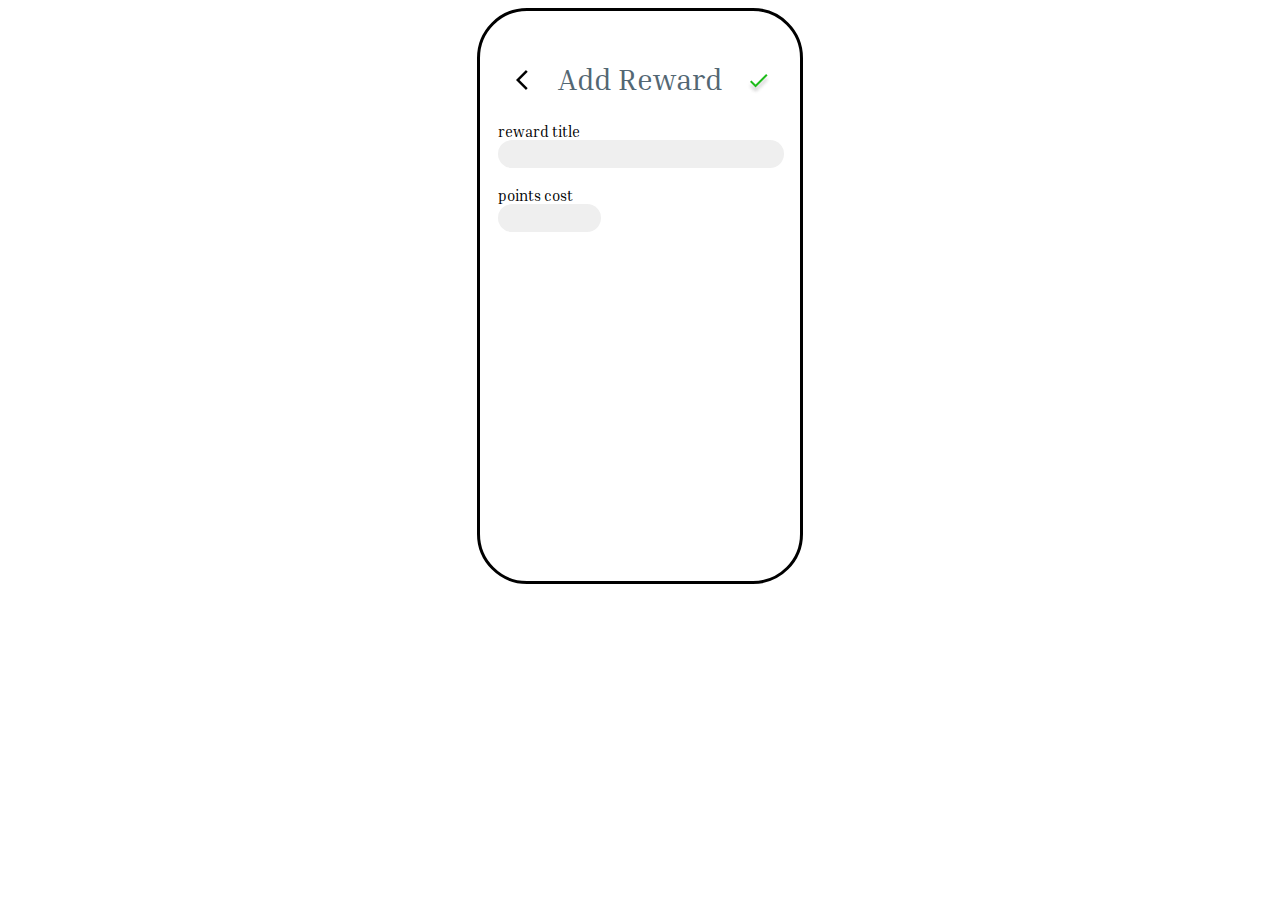
<file: add_reward.html>
<!DOCTYPE html>
<html>
<head>
    <link rel="stylesheet" href="styles.css">
    <link rel="stylesheet" href="phone.css">
    <link rel="stylesheet" href="add_task.css">
</head>

<body>
    
<div class=phone>
    <h2>Add Reward</h2>
    
    <button onclick="location.href='parent_tasks.html'" class=back><img src="images/back.png"></button> 
    <button onClick = "submit()" class=submit><img src="images/checkmark.png"></button> 

    <div class = "addTask">
        <form>
            <label for="name">reward title</label><br>
            <input type="text" id="name" name="name" ><br><br>

            <label for="points">points cost</label><br>
            <input type="number" id="points" name="points" ><br><br>
        </form>

    </div>
</div>
</body>
</html>
<script src="classes.js"></script>
<script>


    console.log("Here i iam")
    let username = window.localStorage.getItem("parent_username");

    function submit() {
        let n = document.getElementById("name").value;
        let p = document.getElementById("points").value;

        let tasks = JSON.parse(window.localStorage.getItem("rewards"));
        console.log(tasks);

        if(tasks == null) {
            tasks = [];
        }

                console.log("added reward");
                const task = new Reward(n, p);
                tasks.push(task);

        window.localStorage.setItem("rewards", JSON.stringify(tasks));
        window.location.href = "rewards.html";
    }
</script>
</file>
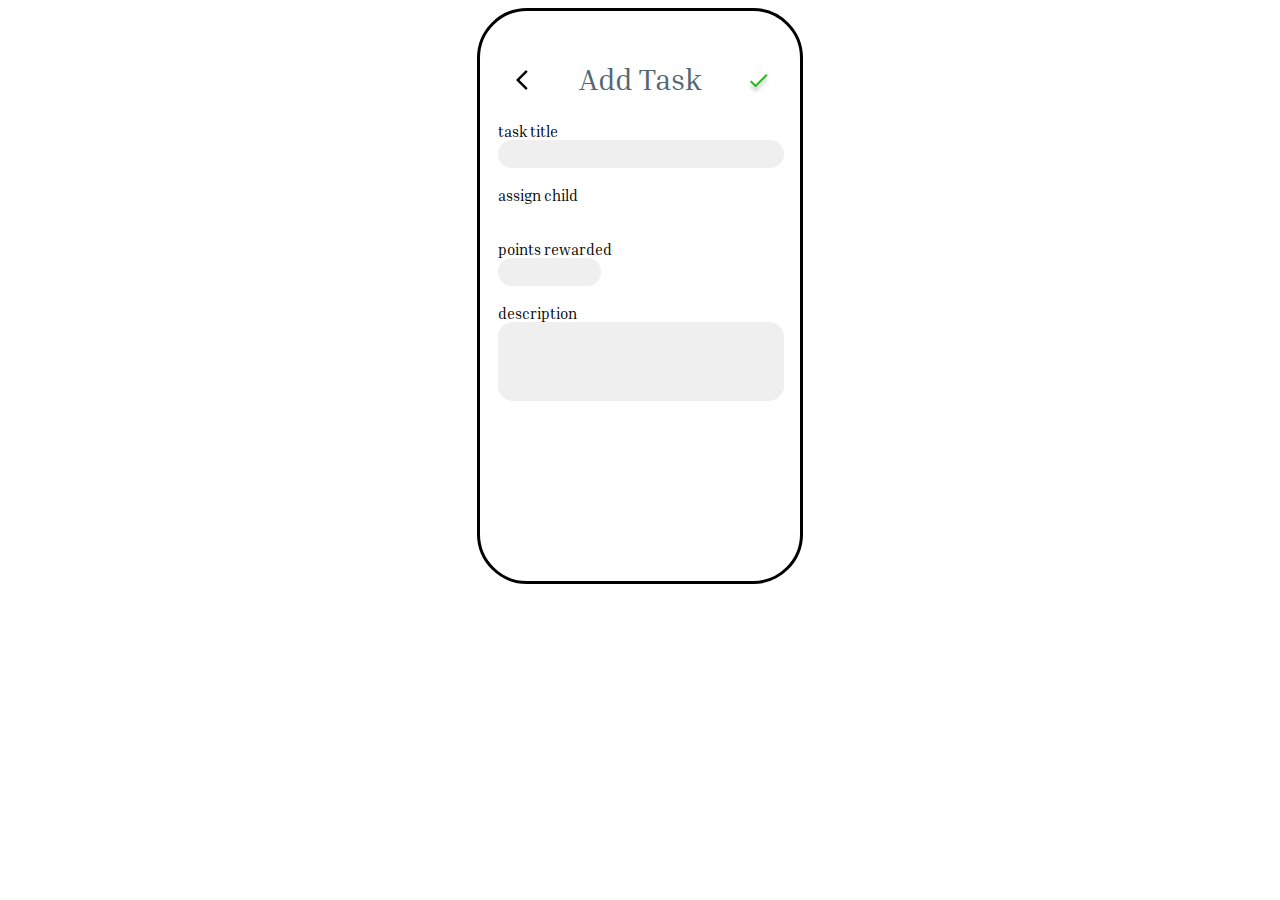
<file: add_task.html>
<!DOCTYPE html>
<html>
<head>
    <link rel="stylesheet" href="styles.css">
    <link rel="stylesheet" href="phone.css">
    <link rel="stylesheet" href="add_task.css">
</head>

<body onload = "welcome()">
    
<div class=phone>
    <h2>Add Task</h2>
    
    <button onclick="location.href='parent_tasks.html'" class=back><img src="images/back.png"></button> 
    <button onClick = "submit()" class=submit><img src="images/checkmark.png"></button> 

    <div class = "addTask">
        <form>
            <label for="name">task title</label><br>
            <input type="text" id="name" name="name" ><br><br>

            <div id=children>
                <label>assign child</label><br><br>
            </div><br>

            <label for="points">points rewarded</label><br>
            <input type="number" id="points" name="points" ><br><br>

            <label for="description">description</label><br>
            <input type="text" id="description" name="description" ><br><br>
            </select>
        </form>

    </div>
</div>
</body>
</html>
<script src="classes.js"></script>
<script>

    let username = window.localStorage.getItem("parent_username");

    function welcome() {
        var y = document.getElementById("children");
        let children = JSON.parse(window.localStorage.getItem("children"));
        if(children != null)
        {
            let length = children.length;
            for(let i=0; i< length; i++)
            {
                child = children[i];

                var label = document.createElement("label");
                label.classList.add("child")

                var opt = document.createElement("input");
                opt.setAttribute("type", "checkbox");
                opt.name = child.username;
                opt.classList.add("child-box");
                label.appendChild(opt);

                var pic = document.createElement("img");
                pic.classList.add("account")
                label.appendChild(pic);
                
                var br = document.createElement("br");
                label.appendChild(br);
                
                var name = document.createElement("span");
                name.innerHTML = child.username
                name.classList.add("name")
                label.appendChild(name);

                y.appendChild(label);
            }
        }
    }

    function submit() {
        let n = document.getElementById("name").value;
        let d = document.getElementById("description").value;
        let p = document.getElementById("points").value;

        let tasks = JSON.parse(window.localStorage.getItem("tasks"));
                console.log("here");

        if(tasks == null) {
            tasks = [];
        }

        let children = Array.from(document.getElementsByClassName("child-box") );
        children.forEach(function(v) {
            if (v.checked && n != "" && p != "") {
                console.log("added child");
                console.log(n, d, p, v.name)
                var task = {
                    name: n,
                    description: d,
                    points: p,
                    child: v.name,
                    pending: false
                }
                tasks.push(task);
            }
        } );

        window.localStorage.setItem("tasks", JSON.stringify(tasks));
        window.location.href = "parent_tasks.html";
    }
</script>
</file>
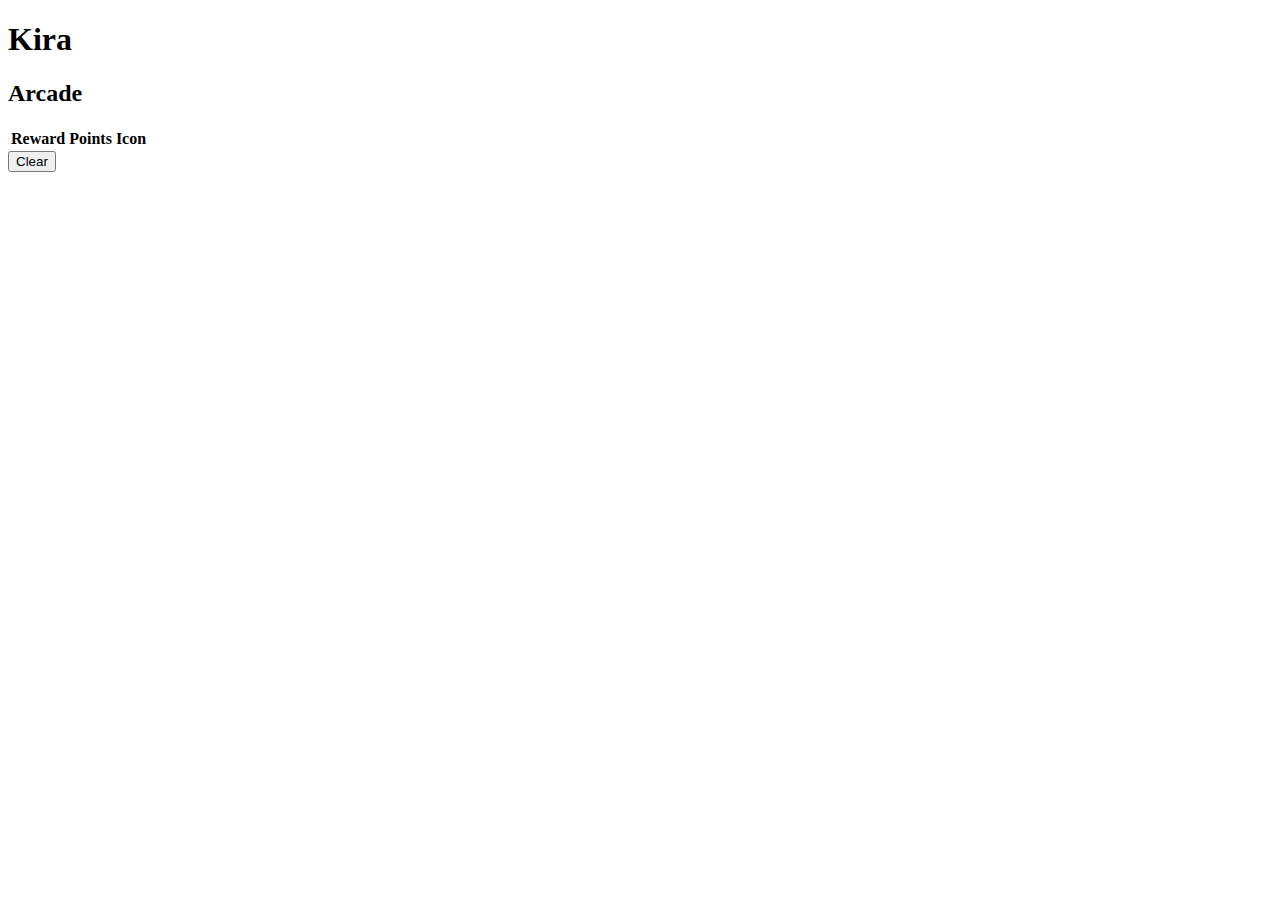
<file: arcade_child.html>
<!DOCTYPE html>
<html>
<body onload = "welcome()">

<h1>Kira</h1>
<div>
    <h2 id = "total_points"></h2>
    <dialog id = "buy_alert" close>
        <p id = "buy_text"></p>
        <button id = "yes" onclick="takeOutPoints()">Okay</button>
        <button id = "no" onclick="dontBuy()">Cancel</button>
    </dialog>
    <div>
        <h2>Arcade</h2>
        <table>
            <thead>
                <tr>
                    <th>Reward</th>
                    <th>Points</th>
                    <th>Icon</th>
                    <th> </th>
                  </tr>
            </thead>
            <tbody id="arcade_body">
            </tbody>
          </table>
    </div>
    <div>
        <button onclick="clearStorage()">Clear</button>
    </div>
    
</div>

</body>
</html>

<script>
    var total_points=0;
    let child_name = window.localStorage.getItem("current_child");
    function welcome() {
        let children = JSON.parse(window.localStorage.getItem("children"));
        let rewards = JSON.parse(window.localStorage.getItem("rewards"));
        let tasks = JSON.parse(window.localStorage.getItem("tasks"));
        console.log(children);
        for(let i=0; i<children.length; i++)
        {
            if(child_name == children[i].username)
            {
                total_points = 200; //Number(children[i].points);
            }
        }
        console.log(total_points);
        document.getElementById("total_points").innerHTML = "You have " + total_points + " Points!";
        let length = rewards.length;
        console.log(rewards);
        const table = document.getElementById("arcade_body");
        for(let i=0; i<length; i++)
        {
            let item = rewards[i];
            let row = table.insertRow();
            let name = row.insertCell(0);
            name.innerHTML = item.name;
            let points = row.insertCell(1);
            points.innerHTML = item.points;
            let icon = row.insertCell(2);
            icon.innerHTML = item.icon;
            let buy = row.insertCell(3);
            var buybutton = document.createElement('button');
            buybutton.onclick = "buyReward()";
            buybutton.innerText = "Buy";
            buybutton.addEventListener("click", buyReward, item);
            buy.appendChild(buybutton);
        }
    }

    function buyReward(item)
    {
        document.getElementById("yes").disable = false;
        let reward_val = Number(item.path[2].childNodes[1].innerHTML);
        document.getElementById("yes").value = reward_val;
        let dialog = document.getElementById("buy_alert");
        dialog.show();
        let buy_text = document.getElementById("buy_text");
        buy_text.innerHTML = "You are about to spend " + String(reward_val) + " points. Are you sure?";
    }

    function takeOutPoints()
    {
       let points = Number(document.getElementById("yes").value);
       console.log(points);
       if(total_points < points)
       {
            let buy_text = document.getElementById("buy_text");
            buy_text.innerHTML = "You do not have enough points to buy this reward."
            document.getElementById("yes").disable = true;
       }
       else
       {
           total_points-=points;
           let children = JSON.parse(window.localStorage.getItem("children"));
           for(let i=0; i<children.length; i++)
            {
                if(child_name == children[i].username)
                {
                    children[i].points = total_points;
                }
            }
            window.localStorage.setItem("children", JSON.stringify(children));
            document.getElementById("total_points").innerHTML = "You have " + total_points + " Points!";
            let dialog = document.getElementById("buy_alert");
            dialog.close();

       }
       

    }

    function dontBuy()
    {
        let dialog = document.getElementById("buy_alert");
        dialog.close();
    }

</script>
</file>
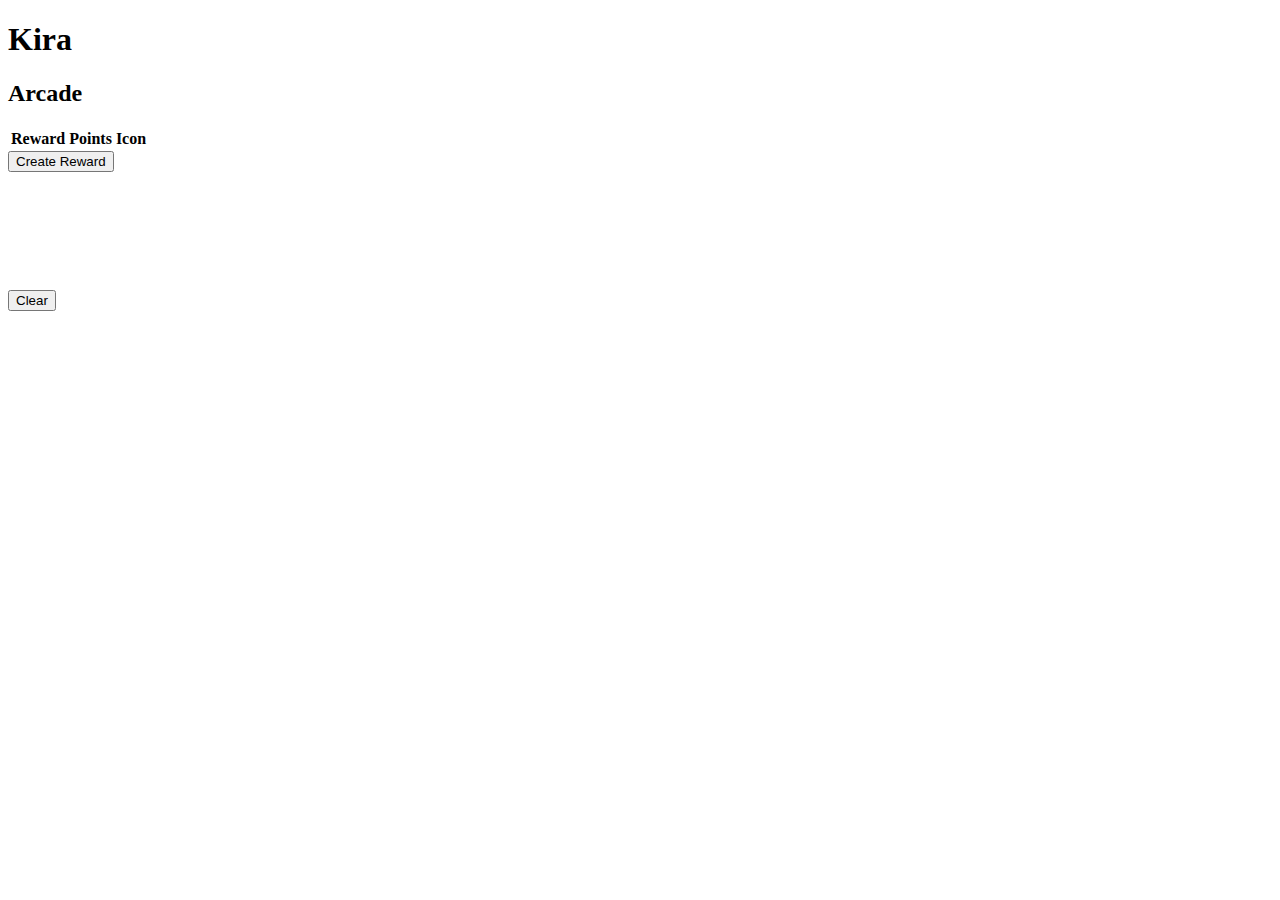
<file: arcade_parent.html>
<!DOCTYPE html>
<html>
<style>
    div.addReward{
        visibility: hidden;
    }
</style>
<body onload = "welcome()">
<style>
    div.addTask{
        visibility: hidden;
    }
    div.addSched{
        visibility: hidden;
    }
</style>
<h1>Kira</h1>
<div>
    <div>
        <h2>Arcade</h2>
        <table>
            <thead>
                <tr>
                    <th>Reward</th>
                    <th>Points</th>
                    <th>Icon</th>
                  </tr>
            </thead>
            <tbody id="arcade_body">
            </tbody>
          </table>
    </div>
    <div>
        <button onClick= "createNewReward()">Create Reward</button>
    </div>
    <div class = "addReward">
        <form action="/action_page.php">
            <label for="name">Name:</label><br>
            <input type="text" id="name" name="name" ><br>
            <label for="points">Points:</label><br>
            <input type="number" id="points" name="points" ><br>
            <label for="icon">Pick an icon:</label>
            <select name="icon" id="icon">
                <option value="fodd">Food</option>
                <option value="trip">Trip</option>
                <option value="game">Game</option>
                <option value="gift">Gift</option>
            </select>
          </form>
          <button onClick = "submitNewReward()">Submit</button> 
    
    </div>
    <div>
        <button onclick="clearStorage()">Clear</button>
    </div>
    
</div>

</body>
</html>

<script>
    class Reward{
        constructor(n, p, i) {
            this.name = n;
            this.points = p;
            this.icon = i;
        }
    }

    function welcome() {
        const table = document.getElementById("arcade_body");
        let rewards = JSON.parse(window.localStorage.getItem("rewards"));
        if(rewards != null)
        {
            let length = rewards.length;
            for(let i=0; i< length; i++)
            {
                let reward = rewards[i];
                let row = table.insertRow();
                let name = row.insertCell(0);
                name.innerHTML = reward.name;
                let points = row.insertCell(1);
                points.innerHTML = reward.points;
                let icon = row.insertCell(2);
                icon.innerHTML = reward.icon;
            }
        }
    }
    function createNewReward() {
        document.getElementsByClassName("addReward")[0].style.visibility = "visible";
    }

    function submitNewReward() {
        let n = document.getElementById("name").value;
        let p = document.getElementById("points").value;
        let i = document.getElementById("icon").value;
        const t = new Reward(n,p,i);
        let all_rewards = JSON.parse(window.localStorage.getItem("rewards"));
        if(all_rewards == null){
            all_rewards = []
            let new_length = all_rewards.push(t);
        }
        else {
            let new_length = all_rewards.push(t);
        }
        window.localStorage.setItem("rewards", JSON.stringify(all_rewards));
        const table = document.getElementById("arcade_body");
        let row = table.insertRow();
        let name = row.insertCell(0);
        name.innerHTML = n;
        let points = row.insertCell(1);
        points.innerHTML = p;
        let icon = row.insertCell(2);
        icon.innerHTML = i;
        document.getElementsByClassName("addReward")[0].style.visibility = "hidden";
    }
</script>
</file>
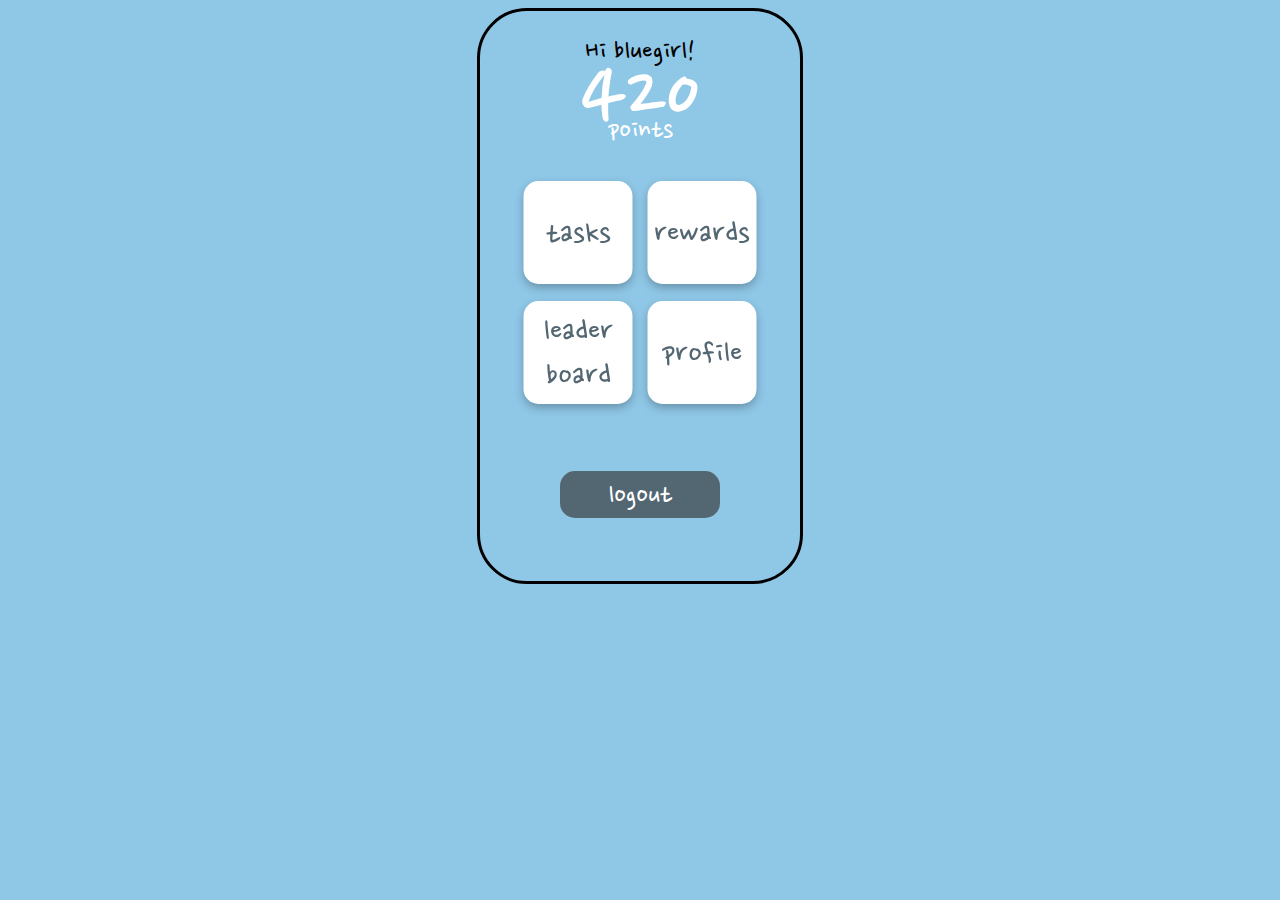
<file: dashboard_child.html>
<!DOCTYPE html>
<html>
<head> 
    <link rel="stylesheet" href="child_styles.css">
    <link rel="stylesheet" href="phone.css">
</head>
<body class=kids onload = "welcome()">
<div class=phone>
    <div id="dashboard-header">
        <div class=hello>Hi <span id="child_name">bluegirl</span>!</div>
        <div class=points id="total_points">420</div>
        <div class=points-subtitle>points</div>
    </div>

    <div class=section>
        <button style="left: 0;top: 0;">tasks</button>
        <button style="left: 124px;top: 0;">rewards</button>
        <button style="left: 0px;top: 120px;">leader board</button>
        <button style="left: 124px;top: 120px;">profile</button>
    </div>

    <button class=logout onclick="logout()">logout</button>
</div>
</body>


<script>
    var total_points=0;
    let child_name = window.localStorage.getItem("current_child");
    function welcome() {
        
        let children = JSON.parse(window.localStorage.getItem("children"));
        for(let i=0; i<children.length; i++)
        {
            if(child_name == children[i].username)
            {
                total_points = Number(children[i].points);
            }
        }
        document.getElementById("total_points").innerHTML = total_points;
        document.getElementById("child_name").innerHTML = child_name;
    }

    function logout() {
        window.localStorage.removeItem("current_child");
        window.location.href = "sign_in_child.html";
    }

</script>
</file>
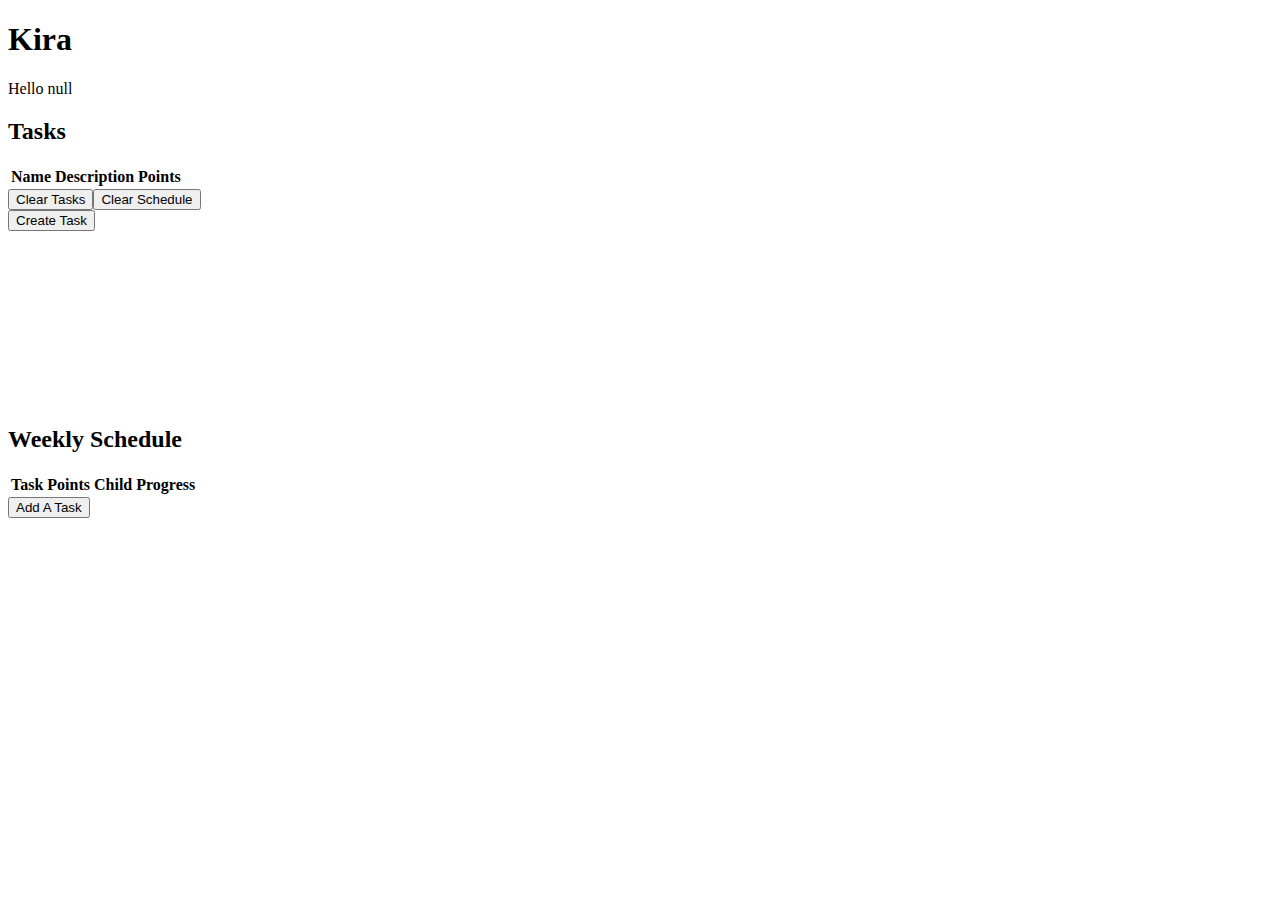
<file: home_parent.html>
<!DOCTYPE html>
<html>
<style>
    div.addTask{
        visibility: hidden;
    }
    div.addSched{
        visibility: hidden;
    }
</style>
<body onload = "welcome()">
<h1>Kira</h1>
<div>
    <p id = "hello"></p>
</div>
<div>
    <h2>Tasks</h2>
    <table>
        <thead>
            <tr>
                <th>Name</th>
                <th>Description</th>
                <th>Points</th>
              </tr>
        </thead>
        <tbody id="task_body">
        </tbody>
      </table>
</div>

<div>
    <button onclick="clearTasks()">Clear Tasks</button><button onclick="clearSchedule()">Clear Schedule</button>
</div>
<div>
    <button onClick= "createNewTask()">Create Task</button>
</div>
<div class = "addTask">
    <form action="/action_page.php">
        <label for="name">Name:</label><br>
        <input type="text" id="name" name="name" ><br>
        <label for="description">Description:</label><br>
        <input type="text" id="description" name="description" ><br><br>
        <label for="points">Points:</label><br>
        <input type="number" id="points" name="points" ><br>
        <label for="child">Assign a child:</label>
        <select name="child" id="child">
        </select>
      </form>
      <button onClick = "submitnewTask()">Submit</button> 

</div>
<div>
    <h2>Weekly Schedule</h2>
    <table>
        <thead>
            <tr>
                <th>Task</th>
                <th>Points</th>
                <th>Child</th>
                <th>Progress</th>
              </tr>
        </thead>
        <tbody id="schedule_body">
        </tbody>
      </table>
</div>
<div>
    <button onClick= "addTasktoSchedule()">Add A Task</button>
</div>
<div class = "addSched">
    <label for="tasks">Choose a task:</label>
    <select name="task" id="task">
    </select>
    <button onclick = "submitTaskToSched()">Add Task To Schedule</button> 

</div>

</body>
</html>
<script src="classes.js"></script>
<script>
    class ScheduleItem{
        constructor(task, child) {
            this.task = task;
            this.child = child;
            this.progress = false;
        }
    }

    let username = window.localStorage.getItem("parent_username");

    function welcome() {
        let d = new Date();
        let day = d.getDay();
        let h = d.getHours();
        let m = d.getMinutes();
        if(day == 6 && hours == 23 && getMinutes == 59)
        {
            //window.localStorage.removeItem("schedule");
        }
        document.getElementById("hello").innerHTML = "Hello " + username;

        var y = document.getElementById("child");
        let children = JSON.parse(window.localStorage.getItem("children"));
        if(children != null)
        {
            let length = children.length;
            for(let i=0; i< length; i++)
            {
                child = children[i];
                var opt = document.createElement("option");
                opt.text = child.username;
                opt.value = child.username;
                y.add(opt);
            }
        }

        const table = document.getElementById("task_body");
        let tasks = JSON.parse(window.localStorage.getItem("tasks"));
        if(tasks != null)
        {
            let length = tasks.length;
            for(let i=0; i< length; i++)
            {
                let task = tasks[i];
                let row = table.insertRow();
                let name = row.insertCell(0);
                name.innerHTML = task.name;
                let description = row.insertCell(1);
                description.innerHTML = task.description;
                let points = row.insertCell(2);
                points.innerHTML = task.points;
            }
        }


        const table2 = document.getElementById("schedule_body");
        let schedule = JSON.parse(window.localStorage.getItem("schedule"));
        console.log(schedule);
        if(schedule != null)
        {
            let length = schedule.length;
            for(let i=0; i< length; i++)
            {
                let item = schedule[i];
                let row = table2.insertRow();
                let task = row.insertCell(0);
                task.innerHTML = item.task;
                let points = row.insertCell(1);
                for(let j=0; j< tasks.length; j++)
                {
                       if(tasks[j].name == item.task)
                       {
                        points.innerHTML = tasks[j].points;
                        break;
                       }
                }
                let child = row.insertCell(2);
                child.innerHTML = item.child;
                let progress = row.insertCell(3);
                if(item.progress)
                {  
                    progress.innerHTML = "Complete";
                }
                else
                {
                    progress.innerHTML = "Not Complete";
                }
            }
        }
    }
    function createNewTask() {
        document.getElementsByClassName("addTask")[0].style.visibility = "visible";
    }
    function addTasktoSchedule() {
        document.getElementsByClassName("addSched")[0].style.visibility = "visible";
        var x = document.getElementById("task");
        let tasks = JSON.parse(window.localStorage.getItem("tasks"));
        if(tasks != null)
        {
            let length = tasks.length;
            for(let i=0; i< length; i++)
            {
                task = tasks[i];
                var opt = document.createElement("option");
                opt.text = task.name;
                opt.value = task.name;
                x.add(opt);
            }
        }
        var y = document.getElementById("child");
        let children = JSON.parse(window.localStorage.getItem("children"));
        if(children != null)
        {
            let length = children.length;
            for(let i=0; i< length; i++)
            {
                child = children[i];
                var opt = document.createElement("option");
                opt.text = child.username;
                opt.value = child.username;
                y.add(opt);
            }
        }
    }

    function submitTaskToSched() {
        let t = document.getElementById("task").value;
        let c = document.getElementById("child").value;
        const item = new ScheduleItem(t,c);
        let schedule = JSON.parse(window.localStorage.getItem("schedule"));
        let tasks = JSON.parse(window.localStorage.getItem("tasks"));
        if(schedule == null)
        {
            schedule = [];
            let new_length = schedule.push(item);
        }
        else
        {
            let new_length = schedule.push(item);
        }
        console.log(schedule);
        window.localStorage.setItem("schedule", JSON.stringify(schedule));
        console.log(JSON.parse(window.localStorage.getItem("schedule")));
        document.getElementsByClassName("addSched")[0].style.visibility = "hidden";
        const table2 = document.getElementById("schedule_body");
        let row = table2.insertRow();
        let task = row.insertCell(0);
        task.innerHTML = t;
        let points = row.insertCell(1);
        for(let j=0; j< tasks.length; j++)
        {
            if(tasks[j].name == task)
            {
            points.innerHTML = tasks[j].points;
            break;
            }
        }
        let child = row.insertCell(2);
        child.innerHTML = c;
        let progress = row.insertCell(3);
        progress.innerHTML = "Not Complete";
    }

    function clearTasks() {
        window.localStorage.removeItem("tasks");
    }
    function clearSchedule() {
        window.localStorage.removeItem("schedule");
    }

    function submitnewTask() {
        let n = document.getElementById("name").value;
        let d = document.getElementById("description").value;
        let p = document.getElementById("points").value;
        let c = document.getElementById("child").value;
        const t = new Task(n,d,p,c);
        let all_tasks = JSON.parse(window.localStorage.getItem("tasks"));
        if(all_tasks == null){
            all_tasks = []
            let new_length = all_tasks.push(t);
        }
        else {
            let new_length = all_tasks.push(t);
        }
        window.localStorage.setItem("tasks", JSON.stringify(all_tasks));
        const table = document.getElementById("task_body");
        let row = table.insertRow();
        let name = row.insertCell(0);
        name.innerHTML = n;
        let description = row.insertCell(1);
        description.innerHTML = d;
        let points = row.insertCell(2);
        points.innerHTML = p;
        document.getElementsByClassName("addTask")[0].style.visibility = "hidden";
    }
</script>
</file>
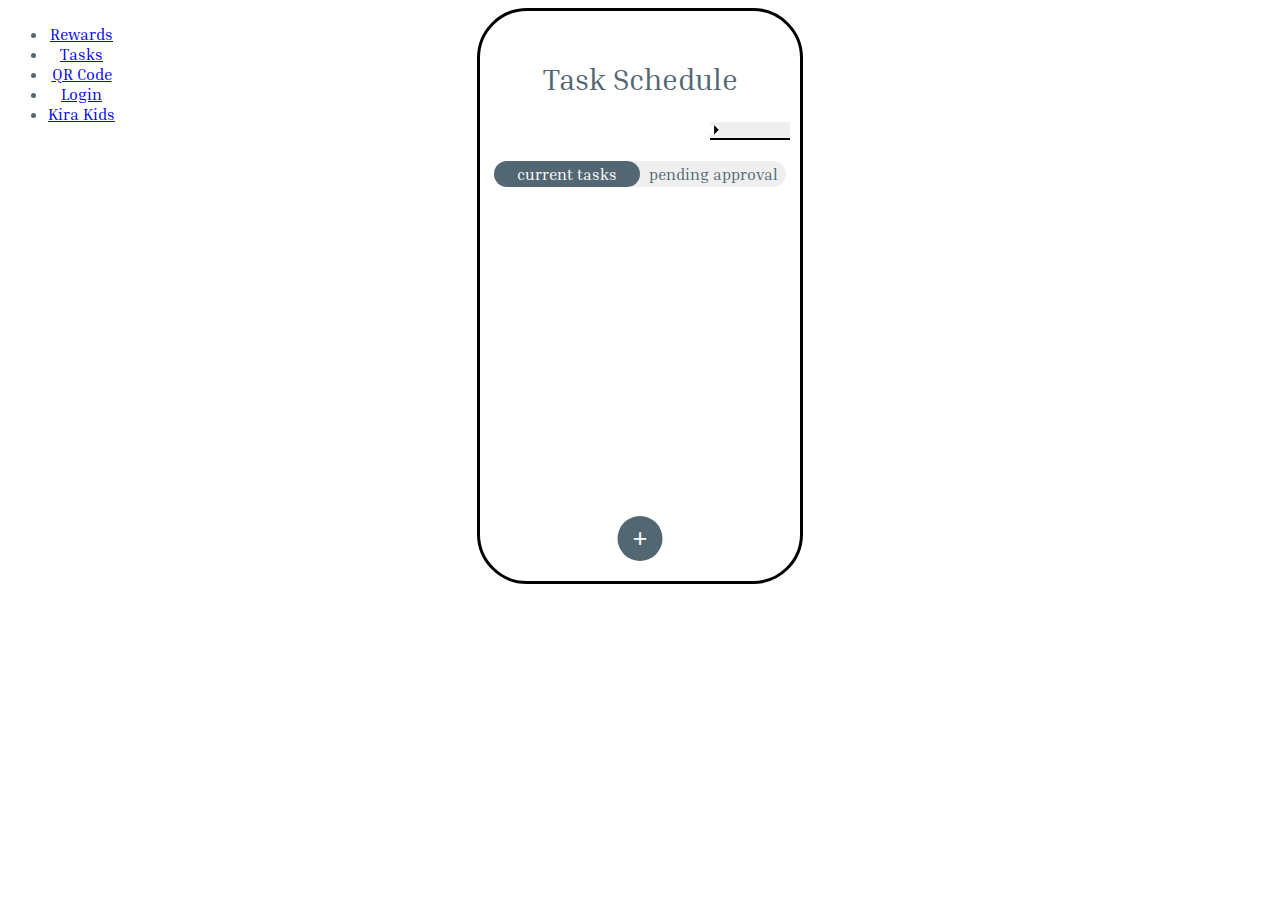
<file: parent_tasks.html>
<!DOCTYPE html>
<html>
    
<head>
    <link rel="stylesheet" href="styles.css">
    <link rel="stylesheet" href="tasks.css">
    <link rel="stylesheet" href="phone.css">
</head>
<body onload = "welcome()">
    <div style="float: left;">
        <ul>
            <li>
                <a href="./rewards.html">Rewards</a>
            </li>
            <li>
                <a href="./parent_tasks.html">Tasks</a>
            </li>
            <li>
                <a href="./qr.html">QR Code</a>
            </li>
            <li>
                <a href="./sign_in_parent.html">Login</a>
            </li>
            <li>
                <a href="./index.html">Kira Kids</a>
            </li>
        </ul>
    </div>
<div class=phone>
    <h2>Task Schedule</h2>
    <div class=dropdown>
        <select name="child" id="child" onchange="populateTasks()">
        </select>
        <img src="images/arrow.png" class=dropdown-arrow>
    </div>
    <br>

    <label class="switch">
        <input type="checkbox">
        <span class="slider"></span>
        <span class=slider-label-left>current tasks</span>
        <span class=slider-label-right>pending approval</span>
    </label>
    
    <div class=task-list>
        <table id=parent-task-list>
        </table>
    </div>
    <button class=add-button onclick="location.href='add_task.html'">+</button>
</div>
</body>
</html>
<script src="classes.js"></script>

<script>

    function welcome() {
        var y = document.getElementById("child");
        let children = JSON.parse(window.localStorage.getItem("children"));
        if(children != null)
        {
            let length = children.length;
            for(let i=0; i< length; i++)
            {
                child = children[i];
                var opt = document.createElement("option");
                opt.text = child.username;
                opt.value = child.username;
                y.add(opt);
            }
        }

        populateTasks();
    }

    function populateTasks() {
        const table = document.getElementById("parent-task-list");
        table.innerHTML = "";
        let child = document.getElementById("child");
        let tasks = JSON.parse(window.localStorage.getItem("tasks"));
        if(tasks != null)
        {
            let length = tasks.length;
            for(let i=0; i< length; i++)
            {
                let task = tasks[i];
                if (task.child != child.value) {
                    continue;
                }
                let row = table.insertRow();
                row.classList.add("task");
                let name = row.insertCell(0);
                name.innerHTML = task.name;
                name.classList.add("task-name");
                // let description = row.insertCell(1);
                // description.innerHTML = task.description;
                let points = row.insertCell(1);
                points.innerHTML = task.points;
                points.classList.add("task-points");
            }
        }
    }
</script>
</file>
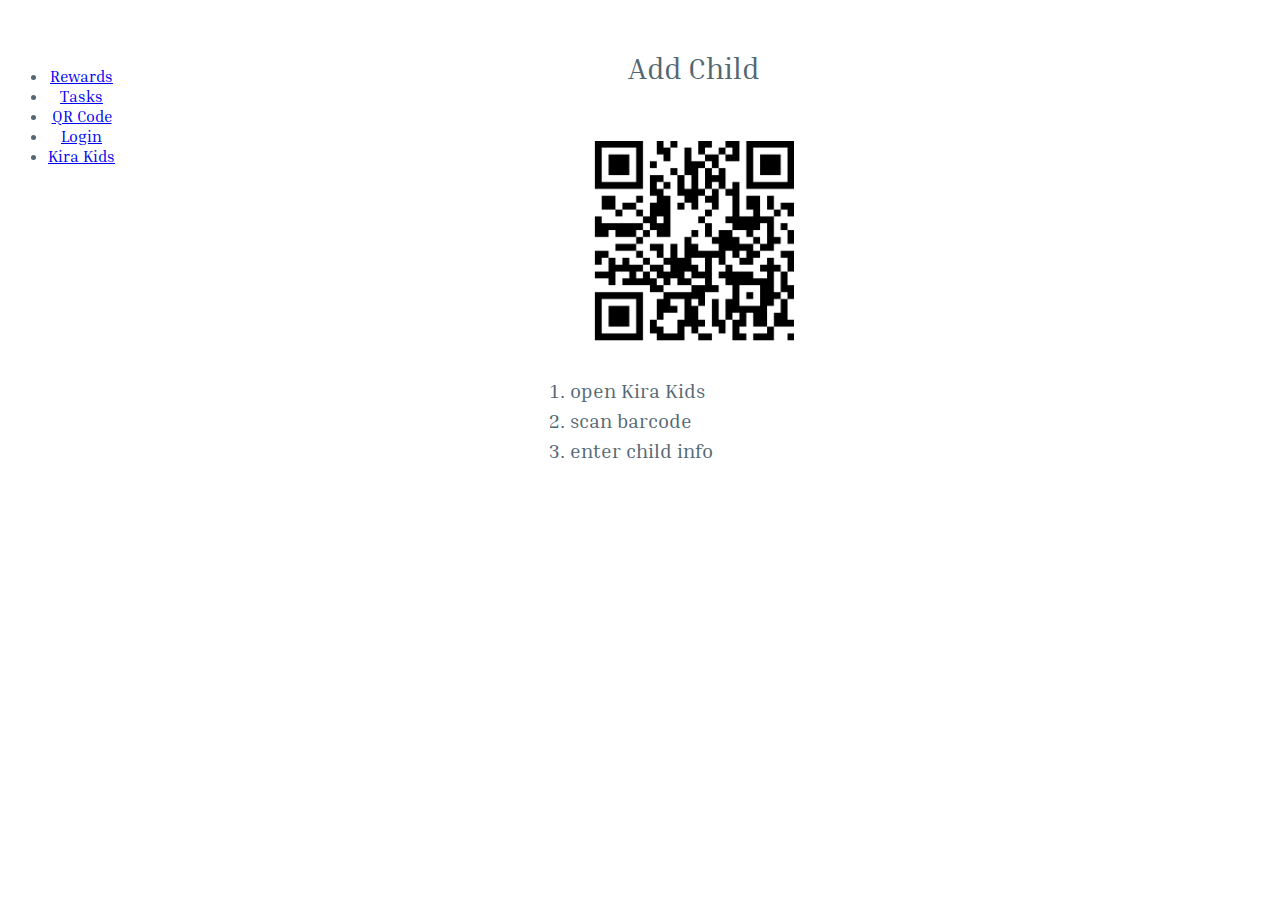
<file: qr.html>
<!DOCTYPE html>
<html>
    <head> 
        <link rel="stylesheet" href="styles.css">
        <link rel="stylesheet" href="qr.css">
    </head>
<body>
    <div style="float: left;">
        <ul>
            <li>
                <a href="./rewards.html">Rewards</a>
            </li>
            <li>
                <a href="./parent_tasks.html">Tasks</a>
            </li>
            <li>
                <a href="./qr.html">QR Code</a>
            </li>
            <li>
                <a href="./sign_in_parent.html">Login</a>
            </li>
            <li>
                <a href="./index.html">Kira Kids</a>
            </li>
        </ul>
    </div>
    <h2>Add Child</h2>
    <img class="qr" src="images/qr.png">
    <div class="steps" style="float:center;">
        <ol>
        <li>open Kira Kids</li>
        <li>scan barcode</li>
        <li>enter child info</li>
        </ol>
    </span>
</body>
</html>
</file>
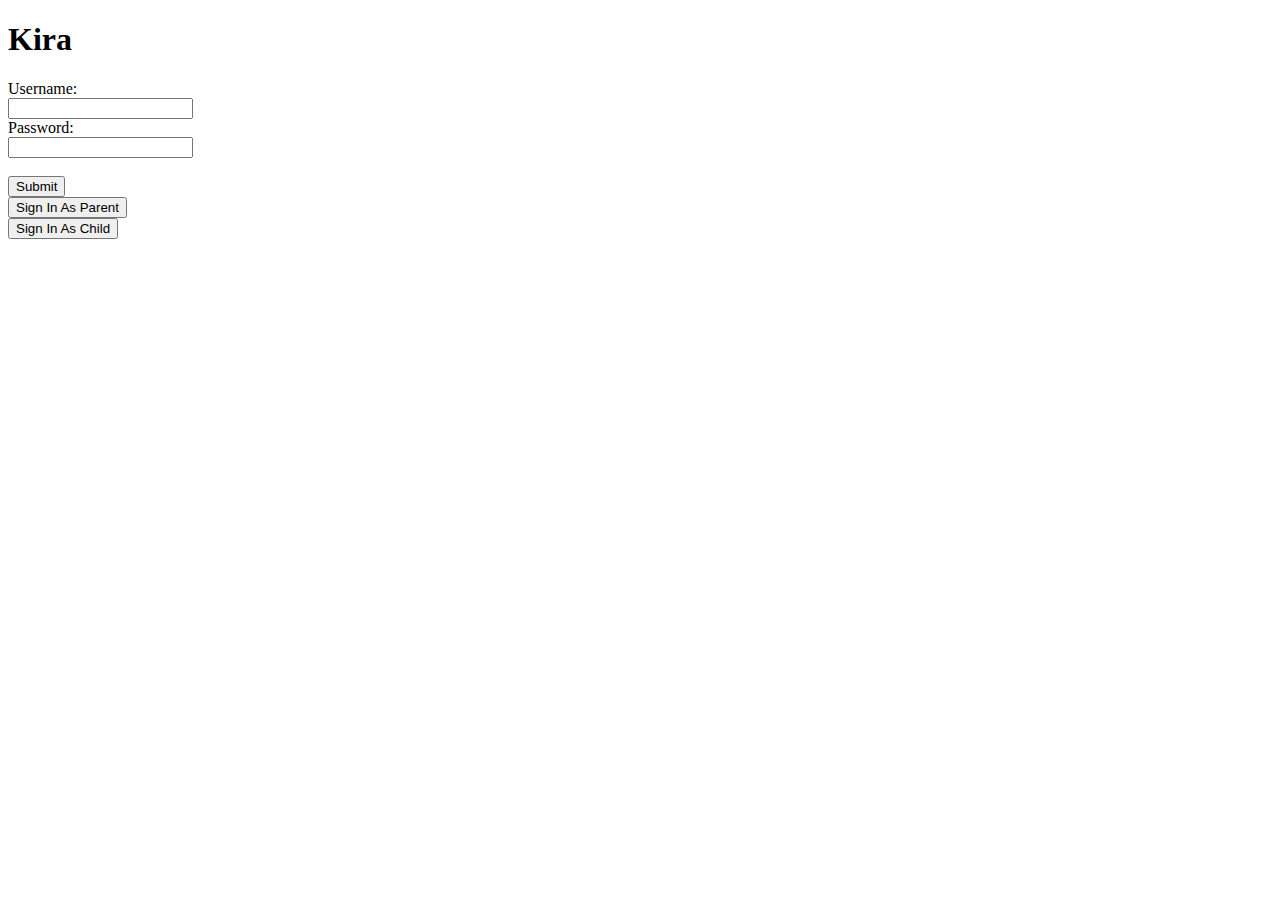
<file: sign_in.html>
<!DOCTYPE html>
<html>
<body>

<h1>Kira</h1>
<div>
    <form action="/action_page.php">
        <label for="username">Username:</label><br>
        <input type="text" id="username" name="username" ><br>
        <label for="password">Password:</label><br>
        <input type="text" id="password" name="username" ><br><br>
        <input type="submit" value="Submit">
      </form> 
</div>
<div>
    <button onclick = "signInAsParent()">Sign In As Parent</button>
</div>
<div>
    <button onclick = "signInAsChild()">Sign In As Child</button>
</div>

</body>
</html>
<script>
    class Child{
        constructor(n, p) {
            this.username = n;
            this.password = p;
        }
    }
    function signInAsParent() {
        
        console.log(document.getElementById("username").value);
        window.localStorage.setItem("parent_username", document.getElementById("username").value);
        window.localStorage.setItem("parrent_password", document.getElementById("password").value);
        window.location.href = "home_parent.html";

    }
    function signInAsChild() {
        let children = JSON.parse(window.localStorage.getItem( "children"));
        let username = document.getElementById("username").value;
            let password = document.getElementById("password").value;
            let c = new Child(username, password);
        if(children == null)
        {
            children = [];
            
            children.push(c);
        }
        else
        {
            children.push(c);
        }
        window.localStorage.setItem("children", JSON.stringify(children));
        window.localStorage.setItem("current_child", username);
        window.location.href = "home_child.html";
    }
</script>
</file>
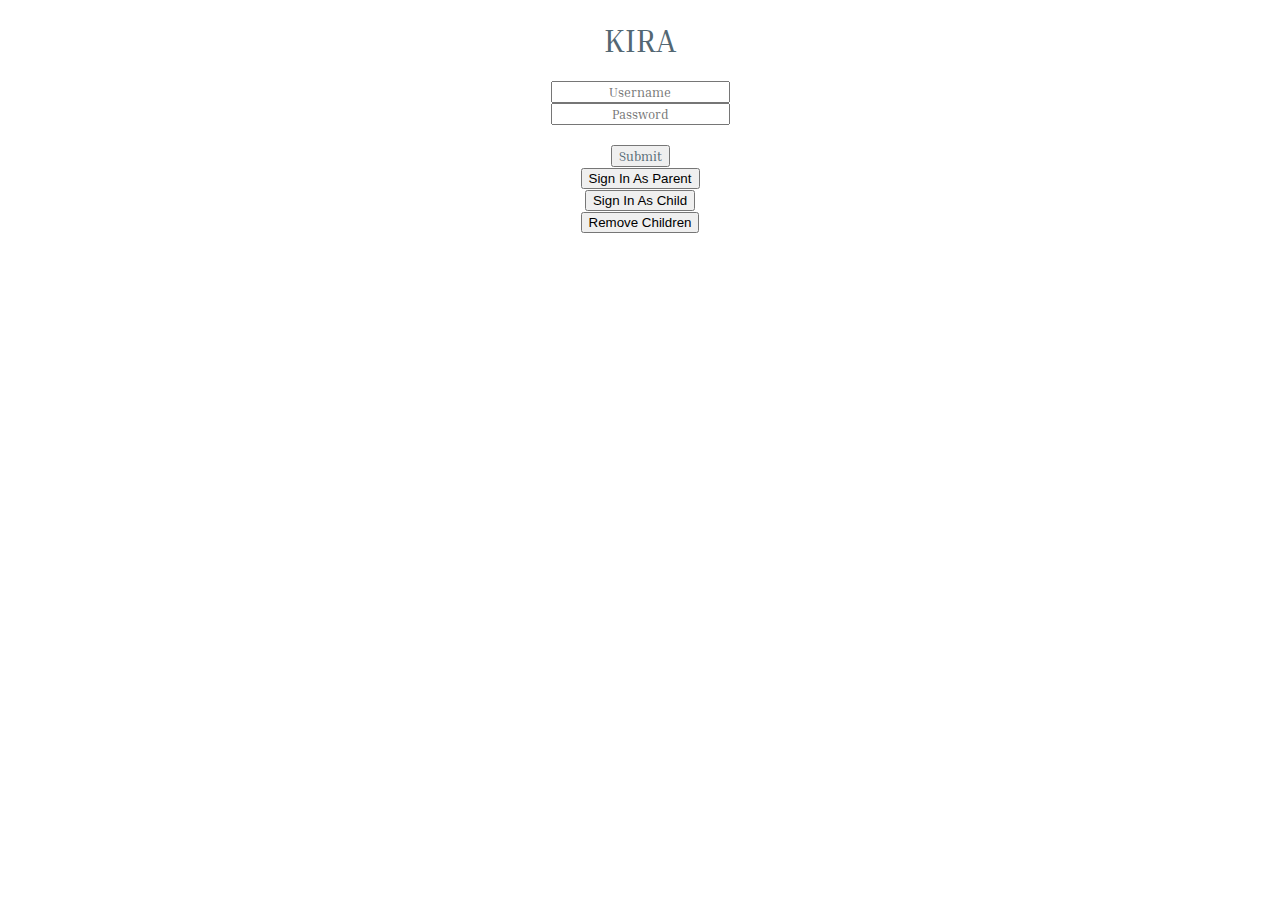
<file: sign_in_child.html>
<!DOCTYPE html>
<html>
    <head> 
        <link rel="stylesheet" href="styles.css">
    </head>
<body class=kids>

<h1 class=kira>KIRA</h1>
<div style="text-align: center;">
    <form action="/action_page.php">
        <!-- <label for="username" class=fun-font>Username:</label><br> -->
        <input type="text" id="username" name="username" class=sign-in-field  placeholder="Username"><br>
        <!-- <label for="password" class=fun-font>Password:</label><br> -->
        <input type="text" id="password" name="password" class=sign-in-field  placeholder="Password"><br><br>
        <input type="submit" value="Submit">
      </form> 
</div>
<div>
    <button onclick = "signInAsParent()">Sign In As Parent</button>
</div>
<div>
    <button onclick = "signInAsChild()">Sign In As Child</button>
</div>
<div>
    <button onclick = "removeChildren()">Remove Children</button>
</div>

</body>
</html>
<script>
    class Child{
        constructor(n, p) {
            this.username = n;
            this.password = p;
            this.points = 0;
        }
    }
    function signInAsParent() {
        
        console.log(document.getElementById("username").value);
        window.localStorage.setItem("parent_username", document.getElementById("username").value);
        window.localStorage.setItem("parrent_password", document.getElementById("password").value);
        window.location.href = "home_parent.html";

    }
    function signInAsChild() {
        let children = JSON.parse(window.localStorage.getItem( "children"));
        let username = document.getElementById("username").value;
            let password = document.getElementById("password").value;
            let c = new Child(username, password);
        if(children == null)
        {
            children = [];
            
            children.push(c);
        }
        else
        {
            children.push(c);
        }
        window.localStorage.setItem("children", JSON.stringify(children));
        window.localStorage.setItem("current_child", username);
        window.location.href = "dashboard_child.html";
    }
    function removeChildren() {
        window.localStorage.removeItem("children")
    }
</script>
</file>
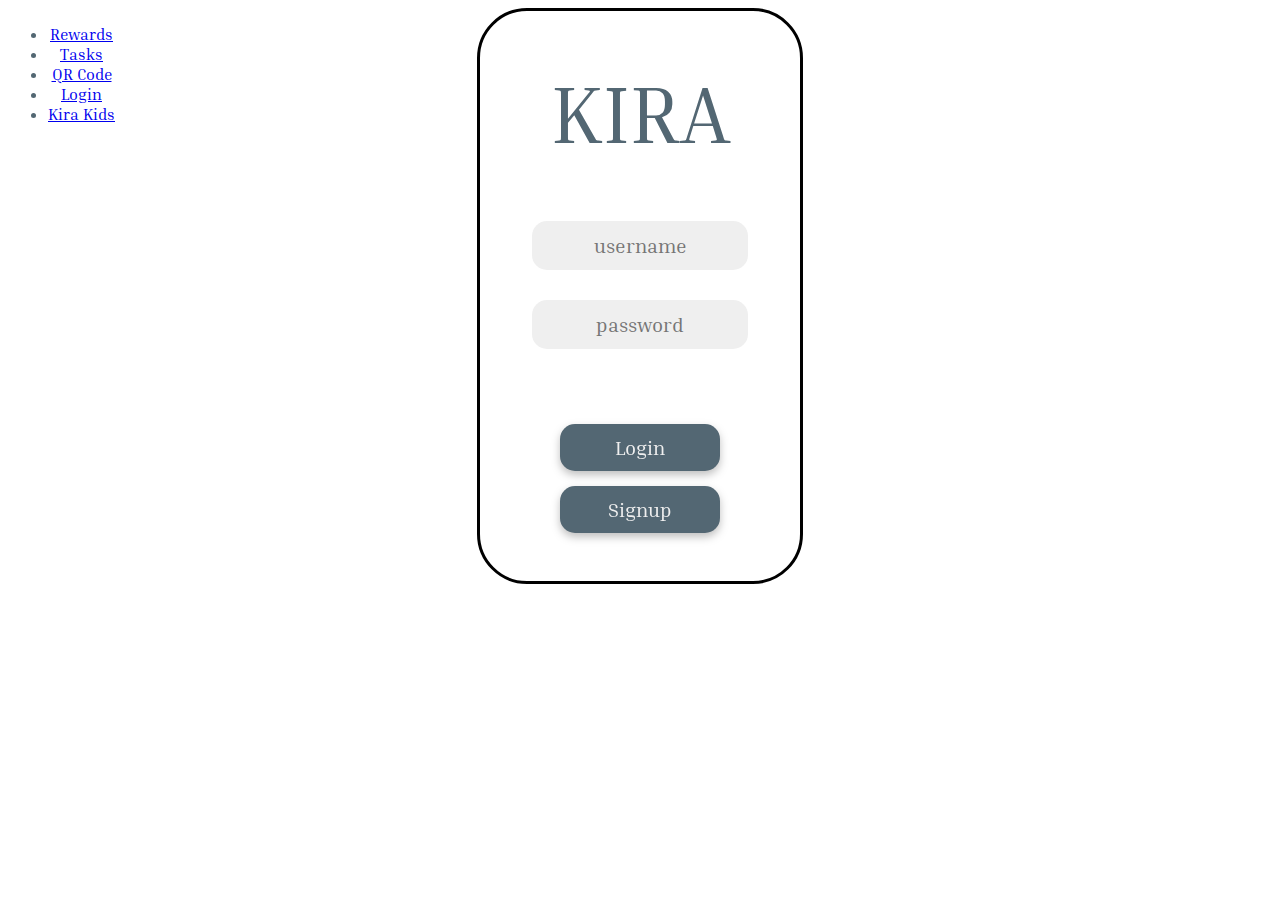
<file: sign_in_parent.html>
<!DOCTYPE html>
<html>
    <head> 
        <link rel="stylesheet" href="styles.css">
        <link rel="stylesheet" href="sign_in_parent.css">
        <link rel="stylesheet" href="phone.css">
    </head>
<body>
    <div style="float: left;">
        <ul>
            <li>
                <a href="./rewards.html">Rewards</a>
            </li>
            <li>
                <a href="./parent_tasks.html">Tasks</a>
            </li>
            <li>
                <a href="./qr.html">QR Code</a>
            </li>
            <li>
                <a href="./sign_in_parent.html">Login</a>
            </li>
            <li>
                <a href="./index.html">Kira Kids</a>
            </li>
        </ul>
    </div>
<div class=phone>
<h1 class=kira>KIRA</h1>
<div style="text-align: center;" class=parent-font>
    <form action="home_parent.html">
        <!-- <label for="username" class=fun-font>Username:</label><br> -->
        <input type="text" id="username" name="username" class=sign-in-field  placeholder="username"><br>
        <!-- <label for="password" class=fun-font>Password:</label><br> -->
        <input type="text" id="password" type="password" name="password" class=sign-in-field  placeholder="password"><br><br><br><br>
        <input type="submit" onclick = "loginParent()" value="Login" class=sign-in-field>
        <br>
        <input type="submit" onclick = "loginParent()" value="Signup" class=sign-in-field>
      </form> 
</div>
<!-- <div>
    <button onclick = "signInAsParent()">Sign In As Parent</button>
</div>
<div>
    <button onclick = "signInAsChild()">Sign In As Child</button>
</div> -->
</div>
</body>
</html>
<script>
    class Child{
        constructor(n, p) {
            this.username = n;
            this.password = p;
        }
    }
    function loginParent() {
        
        console.log(document.getElementById("username").value);
        window.localStorage.setItem("parent_username", document.getElementById("username").value);
        window.localStorage.setItem("parrent_password", document.getElementById("password").value);
        window.location.href = "parent_tasks.html";

    }

    function signupParent() {
        
    }
    
    function signInAsChild() {
        let children = JSON.parse(window.localStorage.getItem( "children"));
        let username = document.getElementById("username").value;
            let password = document.getElementById("password").value;
            let c = new Child(username, password);
        if(children == null)
        {
            children = [];
            
            children.push(c);
        }
        else
        {
            children.push(c);
        }
        window.localStorage.setItem("children", JSON.stringify(children));
        window.localStorage.setItem("current_child", username);
        window.location.href = "home_child.html";
    }
</script>
</file>
<file: styles.css>
/* KIRA */

@font-face {
    font-family: inriaSerif;
    src: url(fonts/InriaSerif-Regular.ttf);
}

body, h1, h2, input, select {
    color: #536773;
    text-align: center;
    font-family: inriaSerif;
    font-style: normal;
    font-weight: normal;
}

h2 {
    font-size: 30px;
    line-height: 36px;
    margin-top: 50px;
}

ol {
    margin: 0;
    padding-inline-start: 30px;
}

.fun-font {
    font-family: nanum;
}
</file>
<file: phone.css>
.phone {
    position: relative;
    margin-left: auto;
    margin-right: auto;
    width: 320px;
    height: 570px;
    border-width: 3px;
    border-color: black;
    border-radius: 50px;
    border-style: solid;
}
</file>
<file: add_task.css>
body {
    text-align: left;
    color: black;
    
    font-size: 15px;
    line-height: 18px;
}

.addTask {
    padding-left: 18px;
    padding-right: 18px;
}

input {
    text-align: left;
}

input[type=checkbox] {
    opacity: 0;
    width: 0;
    height: 0;
}

.account {
    content:url("images/account_grey.svg");
}

input[type=checkbox]:checked ~ img {
    content:url("images/account.svg");
}

input[type=checkbox]:checked ~ span {
    color: #536773;
}

input[type=text], input[type=number] {
    background: #EFEFEF;
    border-radius: 50px;
    border: none;
    padding-left: 14px;
    height: 26px;
}

#name, #description {
    width: 270px;
}

#points {
    width: 87px;
}

#description {
    height: 77px;
    border-radius: 15px;
}

.child {
    position: relative;
    height: 58px;
    width: 70px;
    display: inline-block;
}

.account, .name {
    position: absolute;
    left: 50%;
    transform: translate(-50%, 0%);
}

.name {
    color: #c4c4c4;
    bottom: 0;
}

.submit {
    position: absolute;
    /* display: inline-block; */
    right: 30px;
    top: 60px;
    background-color: transparent;
    border-style: none;
    height: 30px;
    width: 30px
}


.back {
    position: absolute;
    left: 30px;
    top: 55px;
    background-color: transparent;
    border-style: none;
    height: 30px;
    width: 30px
}
</file>
<file: child_styles.css>
@font-face {
    
    font-family: inriaSerif;
    src: url(fonts/InriaSerif-Regular.ttf);
}
@font-face {
    font-family: nanum;
    src: url(fonts/NanumPenScript-Regular.ttf);
}

body {
    background: #8FC7E7;
}

button {
    border: none;
    border-radius: 15px;
}

body, h1, h2, div, button {
    color: #536773;
    text-align: center;
    font-family: nanum;
    font-style: normal;
    font-weight: normal;
}

#dashboard-header {
    position: relative;
}

.hello, .points, .points-subtitle, .section, .logout {
    position: absolute;
    transform: translate(-50%, 0%);
    left: 50%;
}

.hello, .points-subtitle {
    width: 136px;
    height: 35px;
    font-size: 30px;
    line-height: 37px;
}

.points, .points-subtitle, .logout {
    color: #FFFFFF;
}

.hello {
    top: 21px;
    color: #000000;
}

.points {
    top: 26px;
    height: 61px;

    font-size: 100px;
    display: block;
}

.points-subtitle {
    top: 100px;
    color: #FFFFFF;
}

.section {
    width: 233px;
    height: 223px;
    top: 170px;
}

.section button {
    position: absolute;
    width: 109px;
    height: 103px;

    background: #FFFFFF;

    font-size: 35px;
    line-height: 44px;
    filter: drop-shadow(0px 4px 4px rgba(0, 0, 0, 0.25));
}

.logout {
    position: absolute;
    background: #536773;
    font-size: 30px;
    line-height: 37px;
    
    width: 160px;
    height: 47px;
    left: 50%;
    top: 460px;
}
</file>
<file: tasks.css>
select {
    -o-appearance: none;
    -ms-appearance: none;
    -webkit-appearance: none;
    -moz-appearance: none;
    appearance: none;
    border-top: none;
    border-right: none;
    border-left: none;

    border-bottom-width: 2px;
    border-color: black;

    text-align: right;
    width: 80px;
    padding-left: 10px;
    padding-right: 5px;

    position: absolute;
    top: 0;
    left: 0;
    color: black;
    
    font-size: 13px;
    line-height: 16px;
 }

 select:focus {
    outline: none !important;
 }

 .dropdown {
    position: relative;
    width: 73px;
    left: calc(50% + 70px);
    
    height: 19px;
    /* left: 50%; */
    /* top: 115px; */
 }

 .dropdown-arrow {
    position: absolute;
    width: 9px;
    left: 0;
    top: 3px;
    user-select: none;

 }

.switch {
    position: relative;
    display: inline-block;
    width: 292px;
    height: 26px;
}

.switch input { 
    opacity: 0;
    width: 0;
    height: 0;
}

.slider {
    position: absolute;
    cursor: pointer;
    top: 0;
    left: 0;
    right: 0;
    bottom: 0;
    background-color: #EFEFEF;
    -webkit-transition: .4s;
    transition: .4s;
    border-radius: 50px;
}

.slider-label-left, .slider-label-right {
    width: 146px;
    text-align: center;
    position: absolute;
    line-height: 26px;
    align-items: center;
}

.slider-label-left {
    /* color:  */
    color: white;
    left: 0;
    
}
.slider-label-right {
    right: 0;
}

.slider:before {
    position: absolute;
    content: "";
    width: 146px;
    height: 26px;
    left: 0;
    bottom: 0;
    background-color: white;
    -webkit-transition: .4s;
    transition: .4s;
    border-radius: 50px;
    background-color: #536773;
}

input:checked + .slider:before {
    -webkit-transform: translateX(146px);
    -ms-transform: translateX(146px);
    transform: translateX(146px);
}

input:checked ~ .slider-label-left {
    color: #536773;
}

input:checked ~ .slider-label-right {
    color: white;
}

.task-list table {
    margin-left: auto;
    margin-right: auto;
    margin-top: 10px;
}

.task-name, .task-points {
    font-size: 20px;
    line-height: 68px;
}

.task-points {
    margin-left: auto;
}

.task {
    border-radius: 15px;
    background: #EFEFEF;
    height: 68px;
    display: flex;
    align-items: center;
    width: 262px;
    padding-left: 15px;
    padding-right: 15px;
 }

 .task-list tr {
    margin-top: 10px;
 }

 .add-button {
    background-color: #536773;
    color: white;
    height: 45px;
    width: 45px;
    border-radius: 50%;
    border: none;
    font-size: 25px;
    position: absolute;
    bottom: 20px;
    left: 50%;
    transform: translate(-50%, 0%);
 }
</file>
<file: qr.css>
.qr, .steps {
    width: 200px;
    margin: 30px;
}

.steps {
    text-align: left;
    margin: auto;
    font-size: 20px;
    line-height: 30px;
}
</file>
<file: sign_in_parent.css>
input[type="submit"] {
    width: 160px;
    filter: drop-shadow(0px 4px 4px rgba(0, 0, 0, 0.25));
    background: #536773;
    color: #EFEFEF;
    margin-top: 15px;
}

input[type="text"] {
    margin-top: 30px;
}

.sign-in-field {
    width: 156px;
    padding-left: 30px;
    padding-right: 30px;
    background: #EFEFEF;
    font-family: inriaSerif;
}

input[type="text"], input[type="submit"] {
    font-style: normal;
    font-weight: normal;
    font-size: 20px;
    line-height: 29px;
}

input {
    height: 47px;
    border: none;
    border-radius: 15px;
    text-align: center;
}


.kira {
    font-size: 80px;
    line-height: 96px;
    margin-bottom: 30px;
}
</file>
